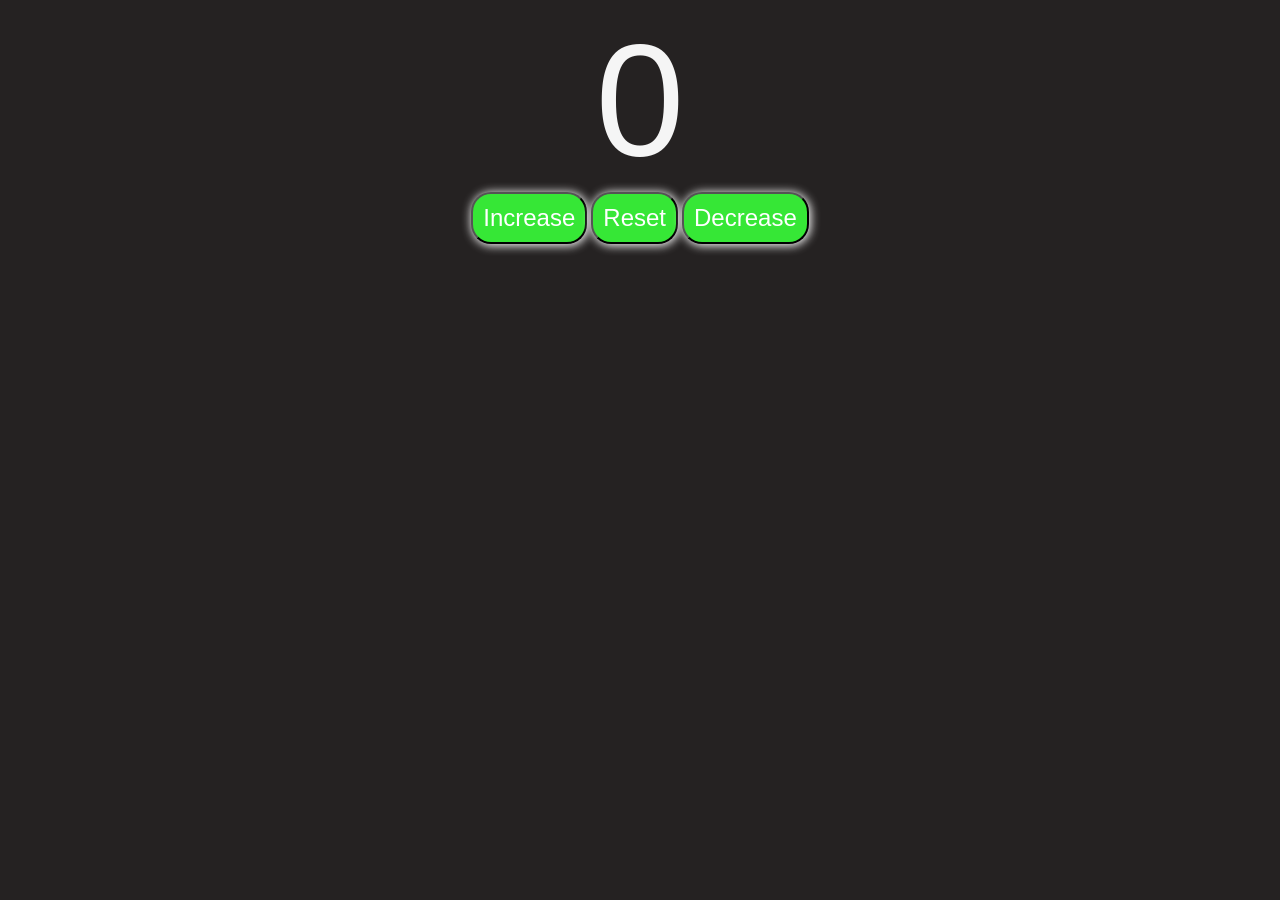
<file: count/index.html>
<!DOCTYPE html>
<html lang="en">
<head>
    <meta charset="UTF-8">
    <meta name="viewport" content="width=<device-width>, initial-scale=1.0">
    <link rel="stylesheet" href="index.css">
    <title>Document</title>
</head>
<body>
    <label id="countLabel">0</label>
    <div class="btnContainer">
        <button class="btn" id="increaseBtn">Increase</button>
        <button class="btn" id="resetBtn">Reset</button>
        <button class="btn" id="decreaseBtn">Decrease</button>
    </div>
    <script src="index.js"></script>
</body>
</html>
</file>
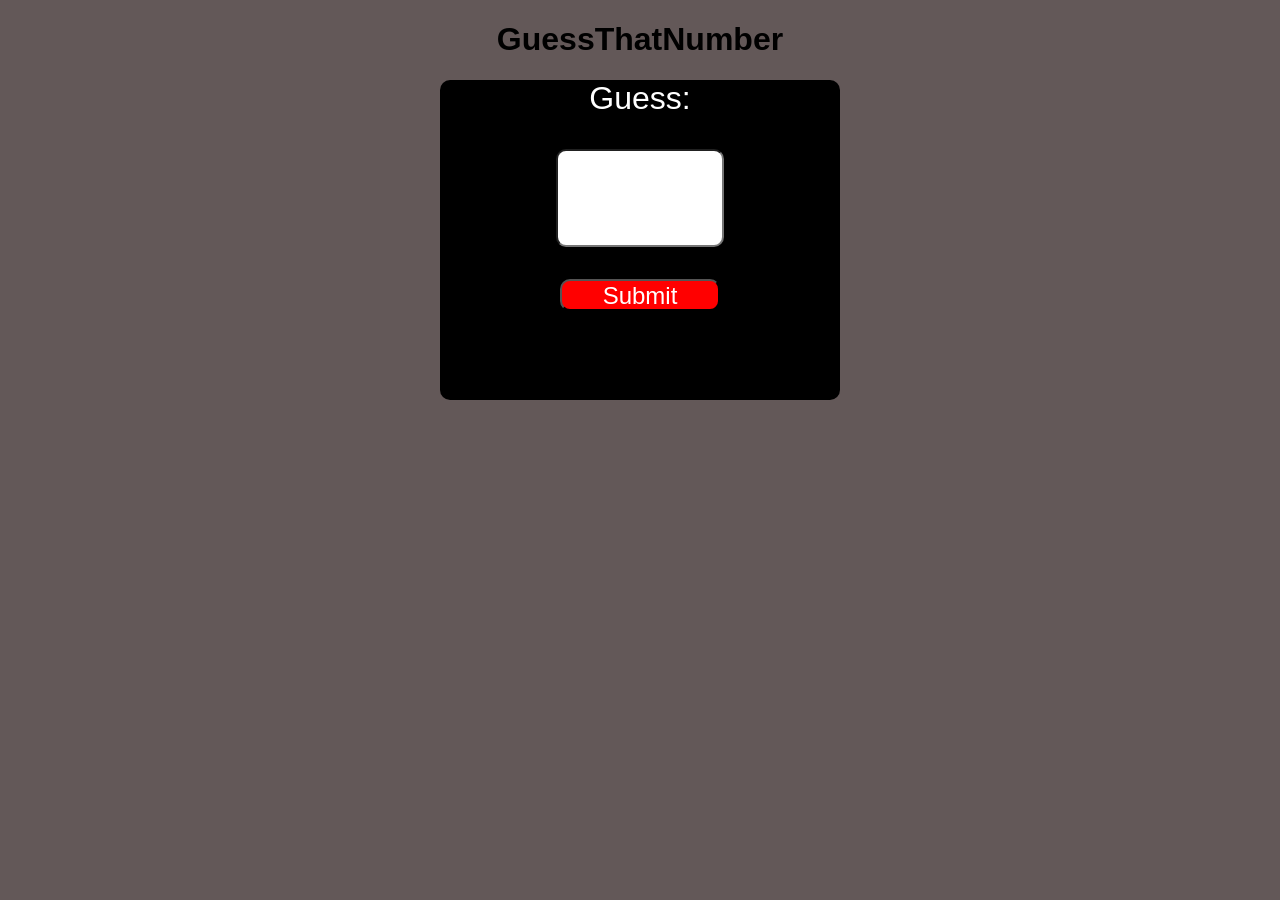
<file: guessinggame/index.html>
<!DOCTYPE html>
<html lang="en">
<head>
    <meta charset="UTF-8">
    <meta name="viewport" content="width=device-width, initial-scale=1.0">
    <link rel="stylesheet" href="styles.css">
    <title>Document</title>
</head>
<body>
    <h1>GuessThatNumber</h1>
    <div class="container">
        <label for="inputt">Guess: </label>
        <input type="text" id="inputt">
        <button id="submit">Submit</button>
    </div>

    <p id="output"></p>
    <br>
    <div class="container2">
        <p id="output2"></p>
    </div>
    
    <script src="script.js"></script>
</body>
</html>
</file>
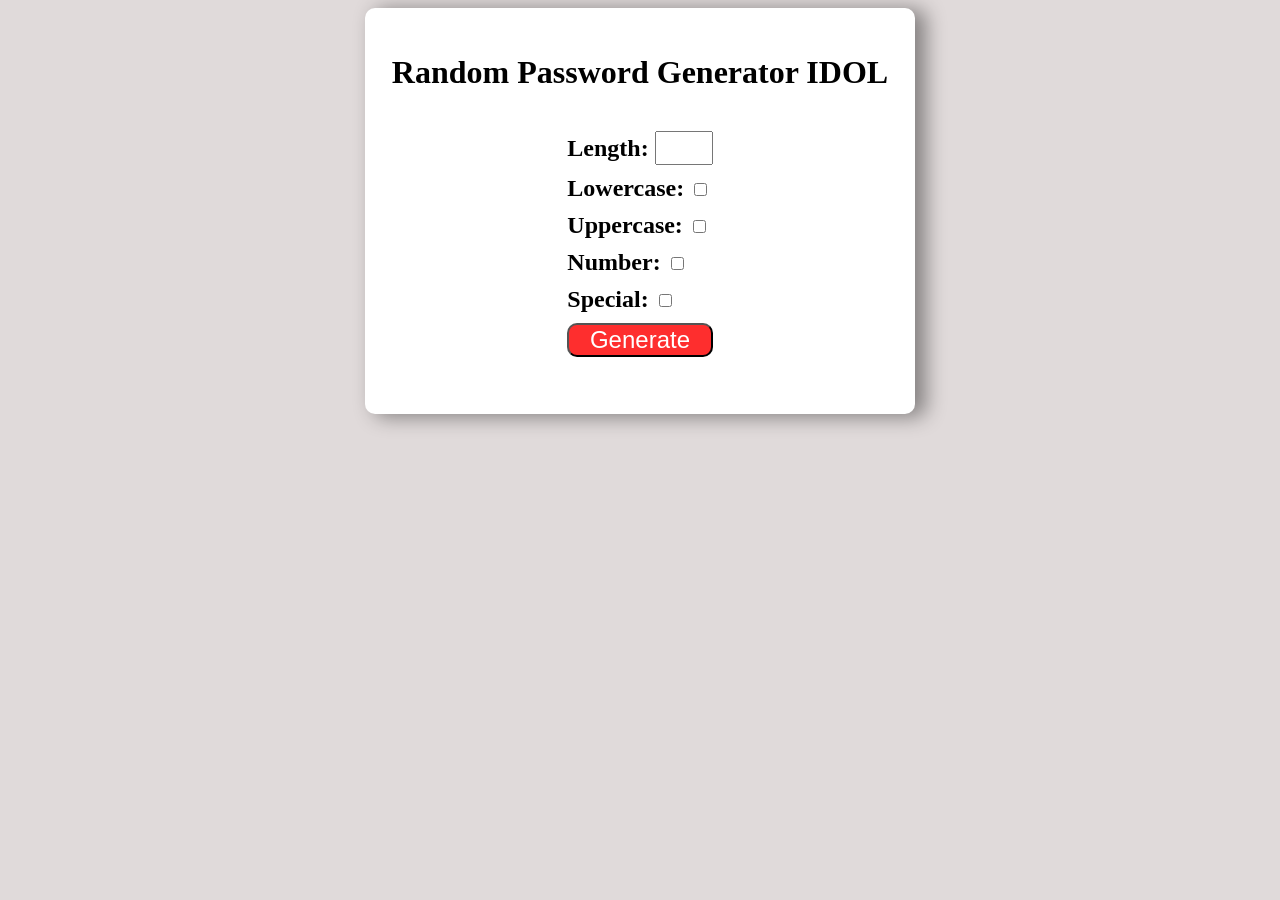
<file: PasswordGenerator/index.html>
<!DOCTYPE html>
<html lang="en">
<head>
    <meta charset="UTF-8">
    <meta name="viewport" content="width=device-width, initial-scale=1.0">
    <link rel="stylesheet" href="styels.css">
    <title>PasswordGenerator</title>
</head>
<body>
    <form class="passGenHolder">
        <h1>Random Password Generator IDOL</h1><br>

        <div class="container">
            <label for="lengthNum">Length: <input type="number" id="lengthNum" min="1"></label>

            <label for="addLow">Lowercase: <input type="checkbox" id="addLow"></label>

            <label for="addHigh">Uppercase: <input type="checkbox" id="addHigh"></label>

            <label for="addNum">Number: <input type="checkbox" id="addNum"></label>
        
            <label for="addSpecial">Special: <input type="checkbox" id="addSpecial"></label>

            <button id="generate">Generate</button>
        </div>
        <div class="output">
            <p id="output"></p>
        </div>

        
    </form>
    <script src="scripts.js"></script>
</body>
</html>
</file>
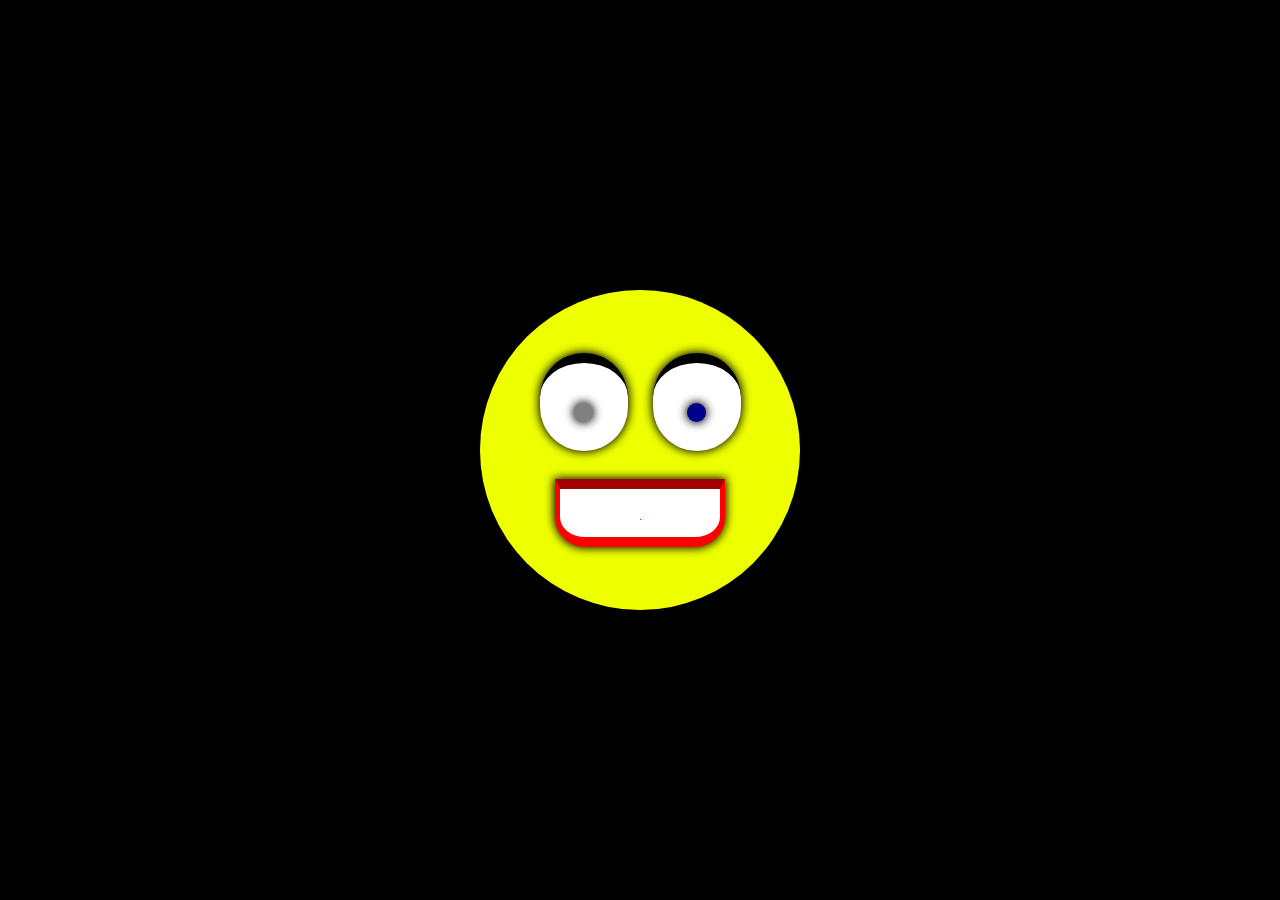
<file: emoji/emoji.html>
<!DOCTYPE html>
<html>
  <head>
    <title>emoji</title>
    <link rel="stylesheet" href="emoji.css" />
  </head>
  <body>
      <div class="face">
        <div class="eyes">
          <div class="eye one"><div class="eyeone"></div></div>
          <div class="eye two"><div class="eyetwo"></div></div>
        </div>

        <div class="mouth"><div class="tounge"></div>
      </div>
  </body>
</html>
</file>
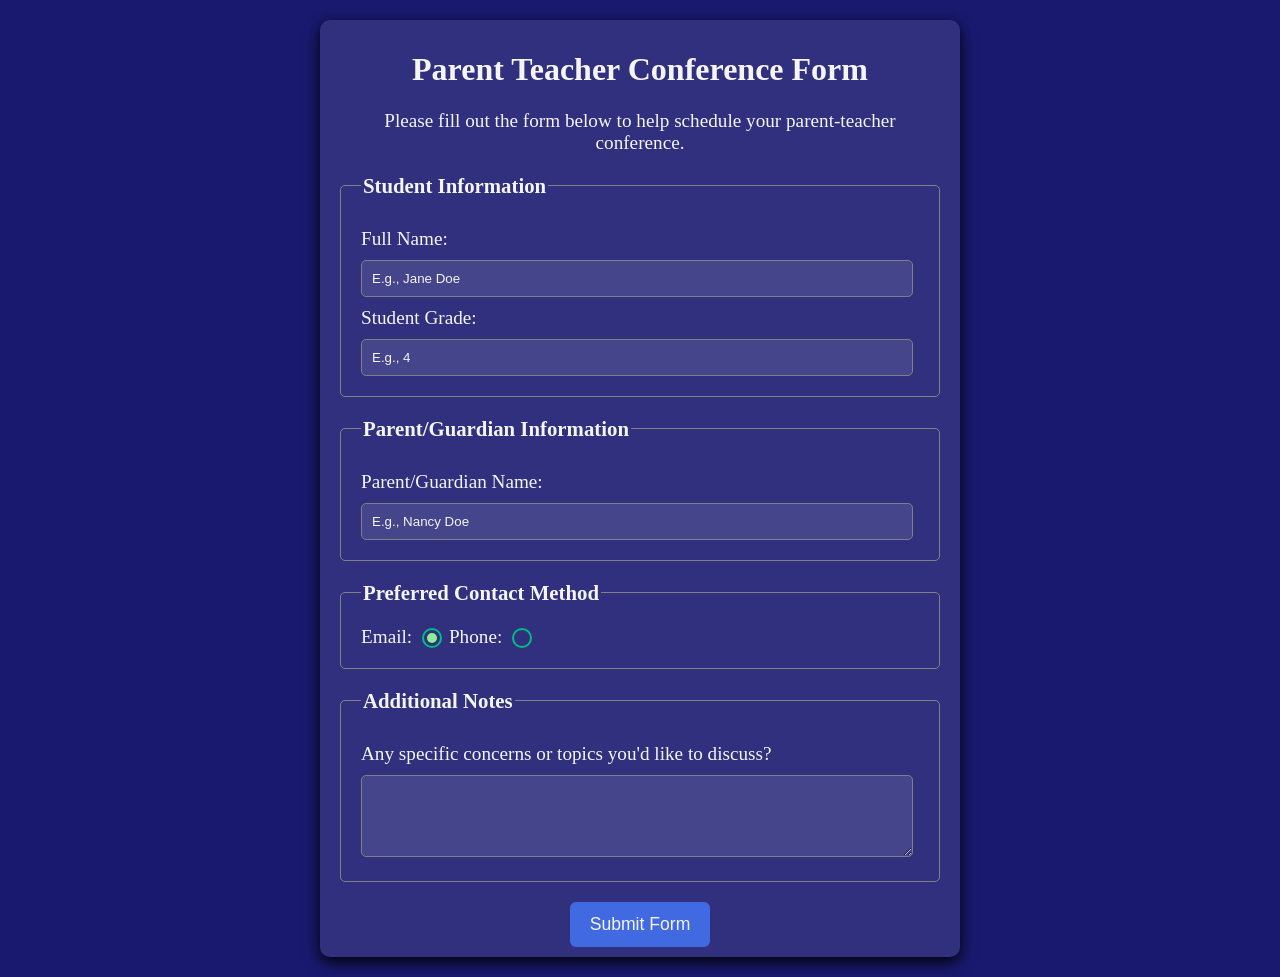
<file: formm/form.html>
<!DOCTYPE html>
<html lang="en">
  <head>
    <meta charset="utf-8">
    <meta name="viewport" content="width=device-width, initial-scale=1.0">
    <title>Parent Teacher Conference Form</title>
    <link rel="stylesheet" href="form.css" />
  </head>
  <body>
  <main class="container">
    <h1 class="title center">Parent Teacher Conference Form</h1>
    <p class="description center">Please fill out the form below to help schedule your parent-teacher conference.</p>

     <form>
        <fieldset>
          <legend>Student Information</legend>
          <label for="student-name">Full Name: </label>
          <input
            type="text"
            name="student-name"
            id="student-name"
            required
            placeholder="E.g., Jane Doe"
          />

          <label for="grade">Student Grade: </label>
          <input
            type="number"
            name="grade"
            id="grade"
            required
            placeholder="E.g., 4"
          />
        </fieldset>
        
        <fieldset>
          <legend>Parent/Guardian Information</legend>
          <label for="parent-name">Parent/Guardian Name: </label>
          <input
            type="text"
            name="parent-name"
            id="parent-name"
            required
            placeholder="E.g., Nancy Doe"
          />
        </fieldset>

        <fieldset>
          <legend>Preferred Contact Method</legend>
          <label class="contact-method" for="email">Email: </label>
          <input
            id="email"
            class="contact-method-radio-btn"
            type="radio"
            name="contact-method"
            value="email"
            checked
          />

          <label class="contact-method" for="phone">Phone: </label>
          <input
            id="phone"
            class="contact-method-radio-btn"
            type="radio"
            name="contact-method"
            value="phone"
          />
        </fieldset>

        <fieldset>
          <legend>Additional Notes</legend>
          <label for="notes"
            >Any specific concerns or topics you'd like to discuss?</label
          >
          <textarea id="notes" name="notes" rows="4" cols="50"></textarea>
        </fieldset>

        <button class="submit-btn" type="submit">Submit Form</button>
      </form>
  </main>
  </body>
</html>
</file>
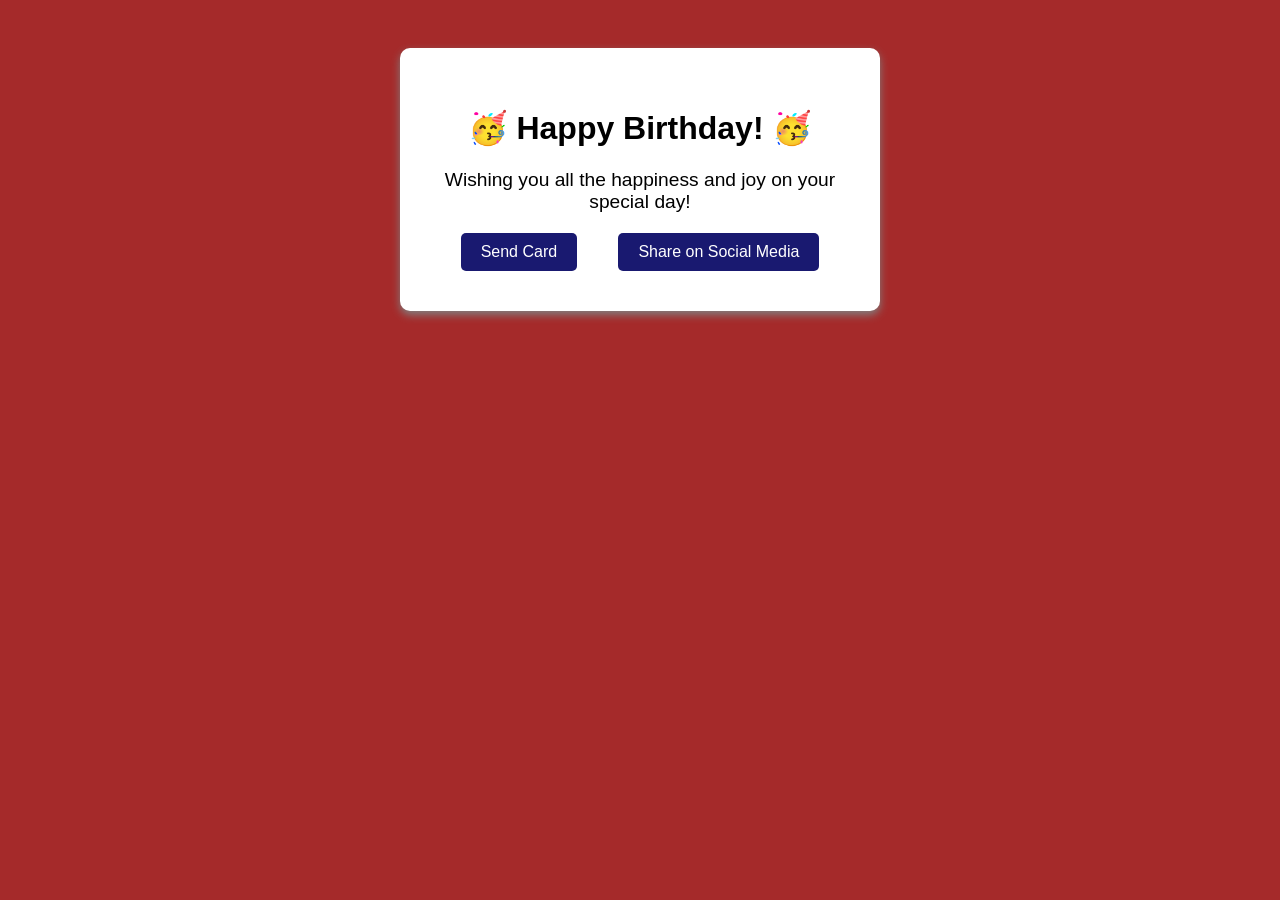
<file: greetings/greetings.html>
<!DOCTYPE html>
<html lang="en">
  <head>
    <meta charset="utf-8">
    <meta name="viewport" content="width=device-width, initial-scale=1.0">
    <title>Greeting Card</title>
    <link href="greetings.css" rel="stylesheet">
  </head>
  <body>
    <div class="card" id="greeting-card">
      <h1>Happy Birthday!</h1>
      <p class="message">
        Wishing you all the happiness and joy on your special day!
      </p>
      <div class="card-links">
        <a href="#send" class="send-link">Send Card</a>
        <a href="#share" class="share-link">Share on Social Media</a>
      </div>
    </div>
    <section id="send">
      <h2>Sending your card...</h2>
      <p>Card successfully sent to your recipient!</p>
    </section>
    <section id="share">
      <h2>Sharing your card...</h2>
      <p>Your card was shared on social media!</p>
    </section>
  </body>
</html>
</file>
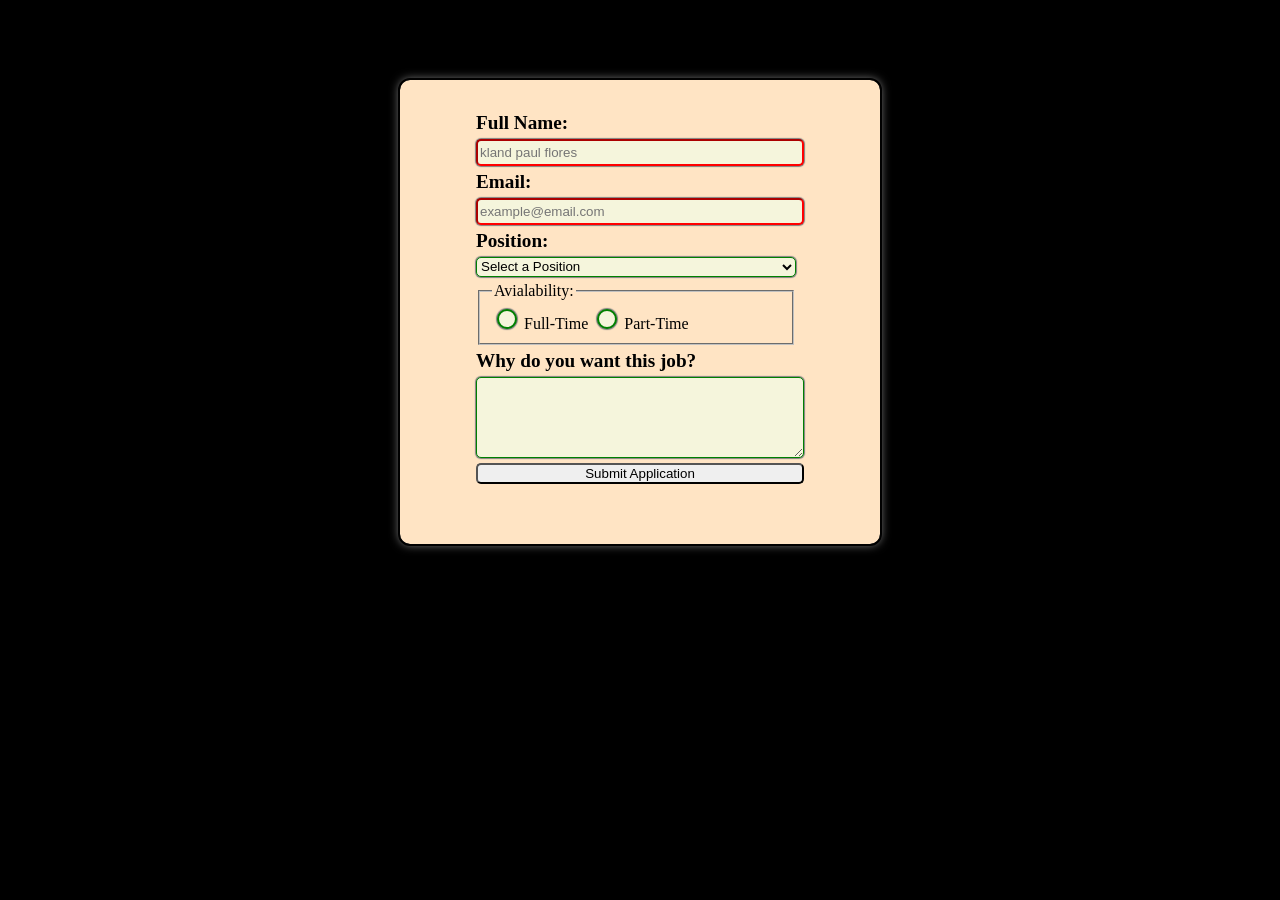
<file: htmll/html.html>
<!DOCTYPE html>
<html lang="en">
<head>
    <meta charset="UTF-8">
    <meta name="viewport" content="width=device-width, initial-scale=1.0">
    <link rel="stylesheet" href="html.css">
    <title>Document</title>
</head>
<body>
    <div class="container">
        <form>
            <label for="name">Full Name:</label>
            <input type="text" id="name" placeholder="kland paul flores" required>

            <label for="email">Email:</label>
            <input type="email" id="email" placeholder="example@email.com" required>

            <label for="position">Position:</label>
            <select id="position">
                <option value="">Select a Position</option>
                <option value="Developer">Developer</option>
                <option value="Designer">Designer</option>
                <option value="Manager">Manager</option>
            </select>

            <fieldset class="radio-group">
                <legend>Avialability:</legend>
                <input type="radio" class="radiobtn" name="availability" id="fulltime">
                <label for="fulltime">Full-Time</label>
                <input type="radio" class="radiobtn" name="availability" id="parttime">
                <label for="parttime">Part-Time</label>
            </fieldset>

            <label for="message">Why do you want this job?</label>
            <textarea id="message" rows="5"></textarea>

            <button type="submit">Submit Application</button>
        </form>
    </div>
</body>
</html>
</file>
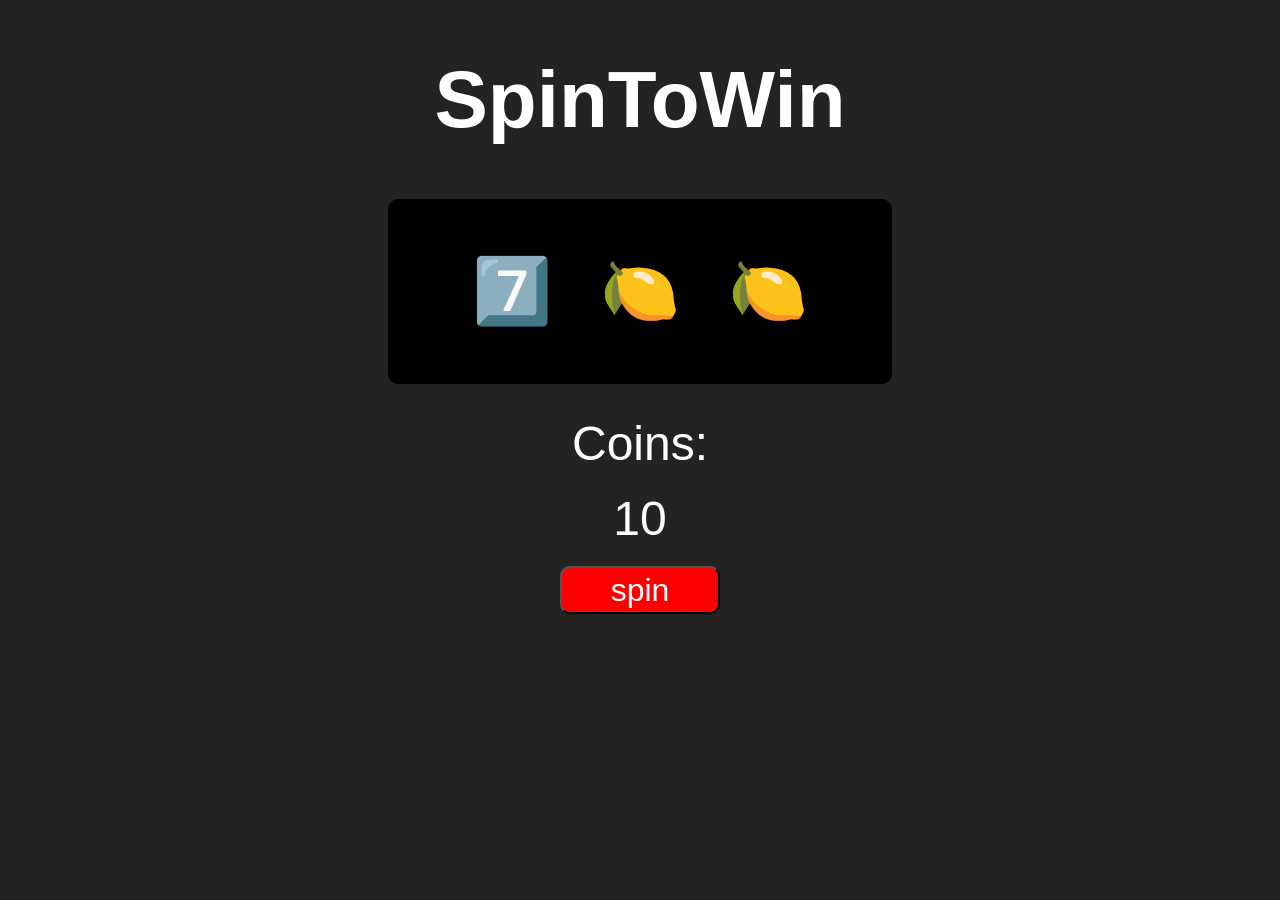
<file: slotmachine/slot.html>
<!DOCTYPE html>
<html lang="en">
<head>
    <meta charset="UTF-8">
    <meta name="viewport" content="width=device-width, initial-scale=1.0">
    <title>SLOT</title>
    <link rel="stylesheet" href="slot.css">
</head>
<body>
    <h1>SpinToWin</h1>
    <div class="labelContainer">
        <h2 id="val1" class="numbers">0</h2>
        <h2 id="val2" class="numbers">0</h2>
        <h2 id="val3" class="numbers">0</h2>
    </div>

    <div class="container">
        <label>Coins:</label>
        <label id="userCoint">10</label>
        <button id="btn">spin</button>
        <label id="win"></label>
    </div>

    <button id="hiddenBtn">shh</button>

    <script src="slot.js"></script>
</body>
</html>
</file>
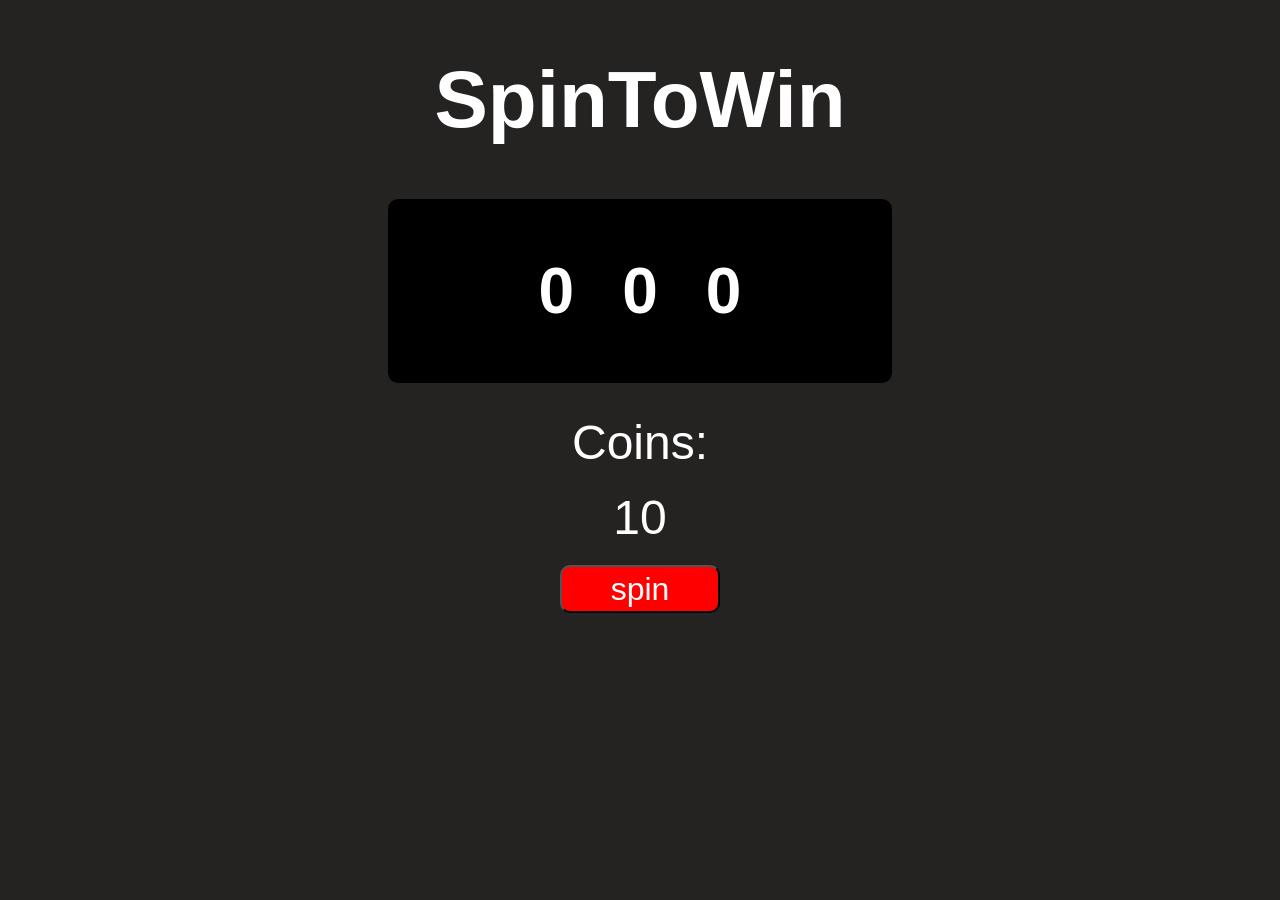
<file: try/cas.html>
<!DOCTYPE html>
<html lang="en">
<head>
    <meta charset="UTF-8">
    <meta name="viewport" content="width=device-width, initial-scale=1.0">
    <title>Document</title>
    <link rel="stylesheet" href="cas.css">
</head>
<body>
    <h1>SpinToWin</h1>
    <div class="labelContainer">
        <h2 id="val1" class="numbers">0</h2>
        <h2 id="val2" class="numbers">0</h2>
        <h2 id="val3" class="numbers">0</h2>
    </div>

    <div class="container">
        <label>Coins:</label>
        <label id="userCoint">10</label>
        <button id="btn">spin</button>
        <label id="win"></label>
    </div>

    <script src="cas.js"></script>
</body>
</html>
</file>
<file: count/index.css>
body{
    background-color: rgba(29, 25, 25, 0.959);
}

#countLabel{
    font-size: 10rem;
    display: block;
    text-align: center;
    font-family: sans-serif;
    color: whitesmoke;
}
.btnContainer{
    text-align: center;
}

.btn{
    padding: 10px;
    font-size: 1.5em;
    font-family: sans-serif;
    background-color: rgb(54, 231, 54);
    color: white;
    border-radius: 20px;
    box-shadow: 1px 1px 10px 1px whitesmoke;
    transition: background-color .5s ease, transform .5s;
}
.btn:hover{
    background-color: rgb(5, 128, 5);
    transform: scale(1.1);
}
</file>
<file: guessinggame/styles.css>
body{
    background-color: rgb(99, 88, 88);
    text-align: center;
    font-family: Verdana, Geneva, Tahoma, sans-serif;
}

.container{
    background-color: black;
    width: min(95%, 400px);
    height: 20rem;
    color: white;
    margin: 0 auto;
    display: flex;
    flex-direction: column;
    gap: 2rem;

    flex-wrap: wrap;
    border-radius: 10px;
}
.container2{
    display: flex;
    flex-direction: column;
    width: min(95%, 600px);
    margin: 0 auto;
}


label{
    font-size: 2rem;
}
input{
    width: 10rem;
    margin: 0 auto;
    font-size: 5rem;
    border-radius: 10px;
    text-align: center;
}
button{
    width: 10rem;
    height: 2rem;
    margin: 0 auto;
    border-radius: 10px;
    background-color: red;
    color: white;
    font-size: 1.5rem;
    transition: transform 0.1s;
}
p{
    font-size: 3rem;
    margin: 0 auto;
}

button:hover{
    background-color: darkred;
    transform: scale(1.1);
}
button:active{
    background-color: rgb(79, 2, 2);
}
h1, p{
    animation: anim 10s infinite;
}

@keyframes anim {
    0% {transform: scale(1); color: pink;}
    25% {transform: scale(1); color: pink;}
    50% {transform: scale(1.1); color: blue;}
    100% {transform: scale(1); color: pink;}
}


@media (max-width: 600px) {
    .container{
        width: 100%;
    }
    input, button{
        width: 200px;
        
    }
}
</file>
<file: PasswordGenerator/styels.css>
body{
    background-color: rgb(224, 218, 218);
}
h1{
    text-align: center;
}

.passGenHolder{
    width: min(90%, 500px);
    max-height: 500px;
    background-color: white;
    margin: 0 auto;

    padding: 25px;
    border-radius: 10px;
    box-shadow: 10px 2px 20px 1px rgba(0, 0, 0, 0.407);
    display: flex;
    flex-direction: column;
    align-items: center;
}
.container{
    display: flex;
    flex-direction: column;
    gap: 10px;
}
.output{
    width: min(90%, 500px);
    display: flex;
    overflow: auto;
}


button{
    color: white;
    background-color: rgb(254, 46, 46);
    font-size: 1.5rem;
    border-radius: 10px;
    cursor: pointer;
}
button:hover{
    background-color: rgb(199, 51, 15);
}
button:active{
    background-color: rgb(134, 15, 15);
}
label{
    font-size: 1.5rem;
    font-weight: bold;
}
input[type=checkbox]{
   accent-color: green;
}
#lengthNum{
    width: 50px;
    font-size: 1.5rem;
}
</file>
<file: emoji/emoji.css>
body{
    margin:0;
    min-height:100vh;

    display:flex;
    justify-content:center;
    align-items:center;

    background: black;
}
.face{
  width: 20rem;
  height: 20rem;
  background-color: rgb(238, 255, 0);
  border-radius: 50%;
  display: flex;
  flex-wrap: wrap;
  flex-direction: column;
  justify-content: space-evenly;

  transition: transform .3s ease, box-shadow 1.3s ease
}

.face:hover{
    box-shadow: 10px 10px 10px 1px black;
    transform: scale(1.1);
    background-color: darkred;
    transform: rotate(10deg);
}

.face:hover .eyeone{
    transform: skewY(2);
    background-color: red;
    height: 100px;

    box-shadow: 0px 0px 10px 1px red;
}
.face:hover .eyetwo{
    transform: skewY(1);
    background-color: red;
    height: 100px;

    box-shadow: 0px 0px 10px 1px red;
}
.face:hover .eye{
  background-color: red;
}

.eyes{
  width: 15rem;
  height: 4rem;
  display: flex;
  flex-wrap: wrap;
  flex-direction: row;
  justify-content: center;
  gap: 25px;

  margin: 0 auto;
}
.eye{
  width: 5.5rem;
  height: 5.5rem;
  background-color: white;
  border-top: 10px solid black;
  color: black;
  font-size: 100px;
  text-align: center;

  border-radius: 360px;

  box-shadow: 0 0 10px 1px black;
}
/*
.eye p{
  background-color: blue;
  font-size: 20px;
  width: 14rem;
  height: 14rem;
}*/

.eyeone{
  background-color: gray;
  width: 1.2rem;
  height: 1.2rem;
  border-radius: 360px;

  margin: 40px auto;
  box-shadow: 0 0 10px 1px black;
  transition: transform 1s ease, background-color 1s ease, height 1s ease;
}

.eyetwo{
  background-color: darkblue;
  width: 1.2rem;
  height: 1.2rem;
  border-radius: 360px;

  margin: 40px auto;
  box-shadow: 0 0 10px 1px black;
  transition: transform 1s ease, background-color 1s ease, height 1s ease;
}

.mouth{
  background-color: white;
  width: 10rem;
  height: 3rem;
  border-top: 10px solid rgb(162, 2, 2);
  border-bottom: 10px solid red;
  border-left: 5px solid red;
  border-right: 5px solid red;
  margin-left: auto;
  margin-right: auto;

  border-radius: 0 0 30px 30px;
  box-shadow: 0 0 10px 1px black;

  display: flex;
  flex-wrap: wrap;
  justify-content: center;
}
.tounge{
  background-color: red;  
  border-radius: 0 0 5px 5px;
  margin-top: 30px;
  height: .01rem;
  width: .01rem;

  transition: height 1s ease, width 1s ease, background-color .1ms ease
}

.face:hover .mouth{
  background-color: black;
}

.face:hover .tounge{ 
  background-color: red;
  border-radius: 0 0 5px 5px;
  height: 100rem;
  width: 3rem;
  box-shadow: 0 0 10px 1px red;

  transform: skewY(2);
}



.one{
    animation:blink 3s infinite;
}
.two{
  animation:blink 2s infinite;
}

.mouth{
  animation:close 3s infinite;
}

@keyframes blink{

    0%,95%,100%{
        height:5.5rem;
        
    }

    97%{
        height:.5rem;
        background-color: white;
    }

}

@keyframes close{
  0%,95%,100%{
        height:3.5rem;
        
    }

    97%{
        height:.5rem;
    }
}
</file>
<file: formm/form.css>
body {
  background-color: MidnightBlue;
  color: whitesmoke;
}

.container {
    background-color: #ffffff1a;
    width: 80%;
    max-width: 600px;
    border-radius: 10px;
    margin: 20px auto;
    padding: 10px 20px;
    box-shadow: 0 5px 15px black;  
}

.center {
  text-align: center;
}

.description {
  font-size: 1.2rem;
}

fieldset {
  border: 1px solid gray;
  border-radius: 5px;
  margin: 20px 0;
  padding: 20px;
}

fieldset legend {
  font-size: 1.3rem;
  font-weight: 600;
}

label {
  font-size: 1.2rem;
}

label:not(.contact-method) {
  display: block;
  margin: 10px 0;
}

input:not(.contact-method-radio-btn),
textarea {
  background-color: #ffffff1a;
  width: 95%;
  border: 1px solid gray;
  border-radius: 5px;
  padding: 10px;
}

input,
input::placeholder,
textarea {
  color: whitesmoke;
}


.contact-method-radio-btn {
  appearance: none;
  width: 20px;
  height: 20px;
  border-radius: 50%;
  border: 2px solid rgb(1, 188, 132);
  vertical-align: bottom;
}

.contact-method-radio-btn::before {
  display: block;
  content: " ";
  width: 10px;
  height: 10px;
  border-radius: 50%;
  transform: translate(3px, 3px) scale(2);
  transition: all 0.3s ease-in;
}

.contact-method-radio-btn:checked::before {
  transform: translate(3px, 3px) scale(1);
  background-color: lightgreen;
}

.submit-btn {
  cursor: pointer;
  background-color: royalblue;
  color: whitesmoke;
  border: none;
  border-radius: 6px;
  padding: 12px 20px;
  font-size: 1.1rem;
  display: block;
  margin: auto;
}

.submit-btn:hover{
  background-color: midnightblue;
}
</file>
<file: greetings/greetings.css>
body {
  font-family: Arial, sans-serif;
  padding: 40px;
  text-align: center;
  background-color: brown;
}

.card {
  background-color: white;
  max-width: 400px;
  padding: 40px;
  margin: 0 auto;
  border-radius: 10px;
  box-shadow: 0 4px 8px gray;
  transition: transform 0.3s, background-color 0.3s ease
}

.card:hover {
  background-color: khaki;
  transform: scale(1.1);
}

h1::before {
  content: "🥳 ";
}

h1::after {
  content: " 🥳";
}

.message {
  font-size: 1.2em;
  margin-bottom: 20px;
}

.card-links {
  margin-top: 20px;
  display: flex;
  justify-content: space-around;
}

.card-links a {
  text-decoration: none;
  font-size: 1em;
  padding: 10px 20px;
  border-radius: 5px;
  color: white;
  background-color: midnightblue;
  transition: background-color 0.3s ease;
}

.card-links a:hover {
  background-color: orangered;
}

.card-links a:active {
  background-color: midnightblue;
}

.card-links a:focus {
  outline: 2px solid yellow;
}

.card-links a:visited {
  color: crimson;
}

section {
  margin: 20px auto;
  max-width: 600px;
  background-color: whitesmoke;
  padding: 20px;
  border-radius: 10px;
  display: none;
}

section:hover{
  transform: skewX(10deg);
}

section:target{
  display: block;
}
</file>
<file: htmll/html.css>
body{
    padding: 0;
    margin: 0;
    background-color: black;
}
.container{
    max-width: 30rem;
    height: 25rem;
    margin: 5rem auto;
    display: flex;
    justify-content: center;
    padding: 2rem 0;
    outline: 2px solid black;
    border-radius: 10px;
    background-color: bisque;
    box-shadow: 0 0 10px 1px gray;
}

label, input, select, textarea, button{
    border-radius: 5px;
}

form{
    display: flex;
    flex-direction: column;
    gap: 5px;
}
label:not([for="fulltime"], [for="parttime"]){
    font-size: 1.2rem;
    font-weight: bold;
}
select, input:not([type="radio"]){
    height: 1.3rem;
    width: 20rem;
}
fieldset{
    width: 18rem;
}
input, select, textarea{
    background-color: beige;
    box-shadow: 0 0 1px 1px gray;

    transition: .3s;
}
button{
    transition: .3s;
}



input:hover, select:hover, textarea:hover{
    transform: scale(1.1);
}

input:focus, textarea:focus{
    border-color: purple;
    outline: none;
}

input:invalid, select:invalid, textarea:invalid{
    border-color: red;
}

input:valid, select:valid, textarea:valid{
    border-color: green;
}

button:hover{
    background-color: lightgreen;
    transform: scale(1.1);
}

.radiobtn {
  appearance: none;
  width: 20px;
  height: 20px;
  border-radius: 50%;
  border: 2px solid rgb(1, 188, 132);
}

.radiobtn::before{
    display: block;
    content: " ";
    width: 10px;
    height: 10px;
    border-radius: 50%;
    transform: translate(3px, 3px) scale(2);
    transition: all 0.3s ease-in;
}

.radio-group input[type="radio"]:checked{
    border-color: green;
    background-color: green;
}

.radio-group input[type="radio"]:checked + label{
    color: green;
}
</file>
<file: slotmachine/slot.css>
body{
    background-color: rgb(37, 34, 34);
    font-family: 'Franklin Gothic Medium', 'Arial Narrow', Arial, sans-serif;
}

h1{
    animation: ani 6s infinite;
    font-size: 5rem;
    display: flex;
    justify-content: center;
    color: white;
    transition: transform 1s;
}

.labelContainer{
    display: flex;
    gap: 3rem;
    justify-content: center;
    width: min(90%, 500px);
    border: 2px solid black;
    margin: 2rem auto;
    border-radius: 5px;
    background-color: black;
    border-radius: 10px;
}
.numbers{
    font-size: 4rem;
    color: white;
}

.container{
    display: flex;
    flex-direction: column;
    align-items: center;
    gap: 20px;
}
label{
    color: white;
    font-size: 3rem;
}
button{
    width: 10rem;
    height: 3rem;
    font-size: 2rem;
    border-radius: 10px;
    background-color: red;
    color:white;
    transition: transform .3s, background-color .3s;
}

#hiddenBtn{
    opacity: 0;
}
button:hover{
    transform: scale(1.1);
    background-color: darkred;
}
button:active{
    transform: scale(1);
    background-color: rgb(43, 1, 1);
}
#win{
    animation: winimation 5s infinite;
}

@keyframes winimation {
    50%  {color: blue; transform: scale(1.1);}
    100% {color: yellow; transform: scale(1);}
}

@keyframes ani {
    50% {transform: scale(1.1);}
    100% {transform: scale(1);}
}
p{
    font-family: 'Franklin Gothic Medium', 'Arial Narrow', Arial, sans-serif;
}


@media (max-width: 600px) {
    h1{
        font-size: 3rem;
    }
    .labelContainer{
        width: 90%;
        height: 200px;
    }
    .numbers{
        font-size: 3rem;
        margin-top: 60px;
    }
    label{
        font-size: 2rem;
    }   
}
</file>
<file: try/cas.css>
body{
    background-color: rgb(37, 34, 34);
    font-family: 'Franklin Gothic Medium', 'Arial Narrow', Arial, sans-serif;
}

h1{
    animation: ani 6s infinite;
    font-size: 5rem;
    display: flex;
    justify-content: center;
    color: white;
    transition: transform 1s;
}

.labelContainer{
    display: flex;
    gap: 3rem;
    justify-content: center;
    width: min(90%, 500px);
    border: 2px solid black;
    margin: 2rem auto;
    border-radius: 5px;
    background-color: black;
    border-radius: 10px;
}
.numbers{
    font-size: 4rem;
    color: white;
}

.container{
    display: flex;
    flex-direction: column;
    align-items: center;
    gap: 20px;
}
label{
    color: white;
    font-size: 3rem;
}
button{
    width: 10rem;
    height: 3rem;
    font-size: 2rem;
    border-radius: 10px;
    background-color: red;
    color:white;
    transition: transform .3s, background-color .3s;
}
button:hover{
    transform: scale(1.1);
    background-color: darkred;
}
button:active{
    transform: scale(1);
    background-color: rgb(43, 1, 1);
}
#win{
    animation: winimation 5s infinite;
}

@keyframes winimation {
    50%  {color: blue; transform: scale(1.1);}
    100% {color: yellow; transform: scale(1);}
}

@keyframes ani {
    50% {transform: scale(1.1);}
    100% {transform: scale(1);}
}
</file>
